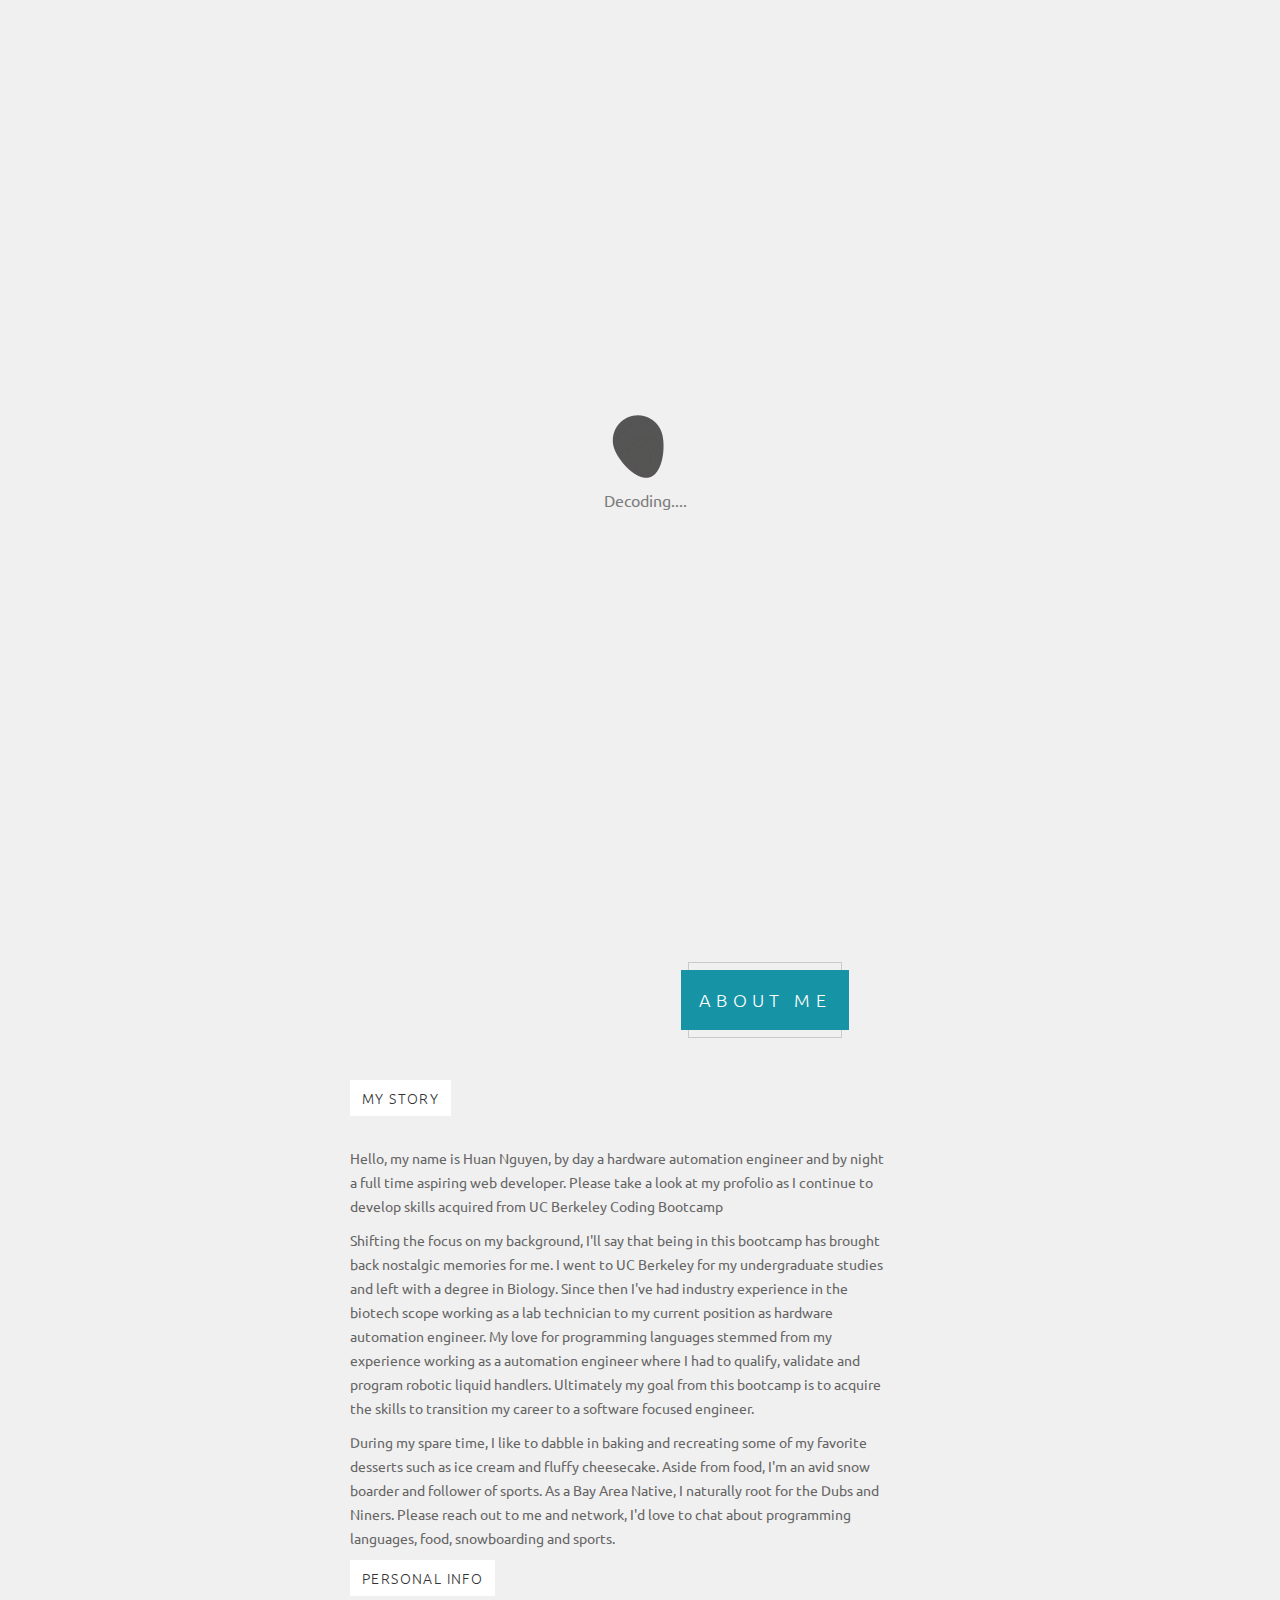
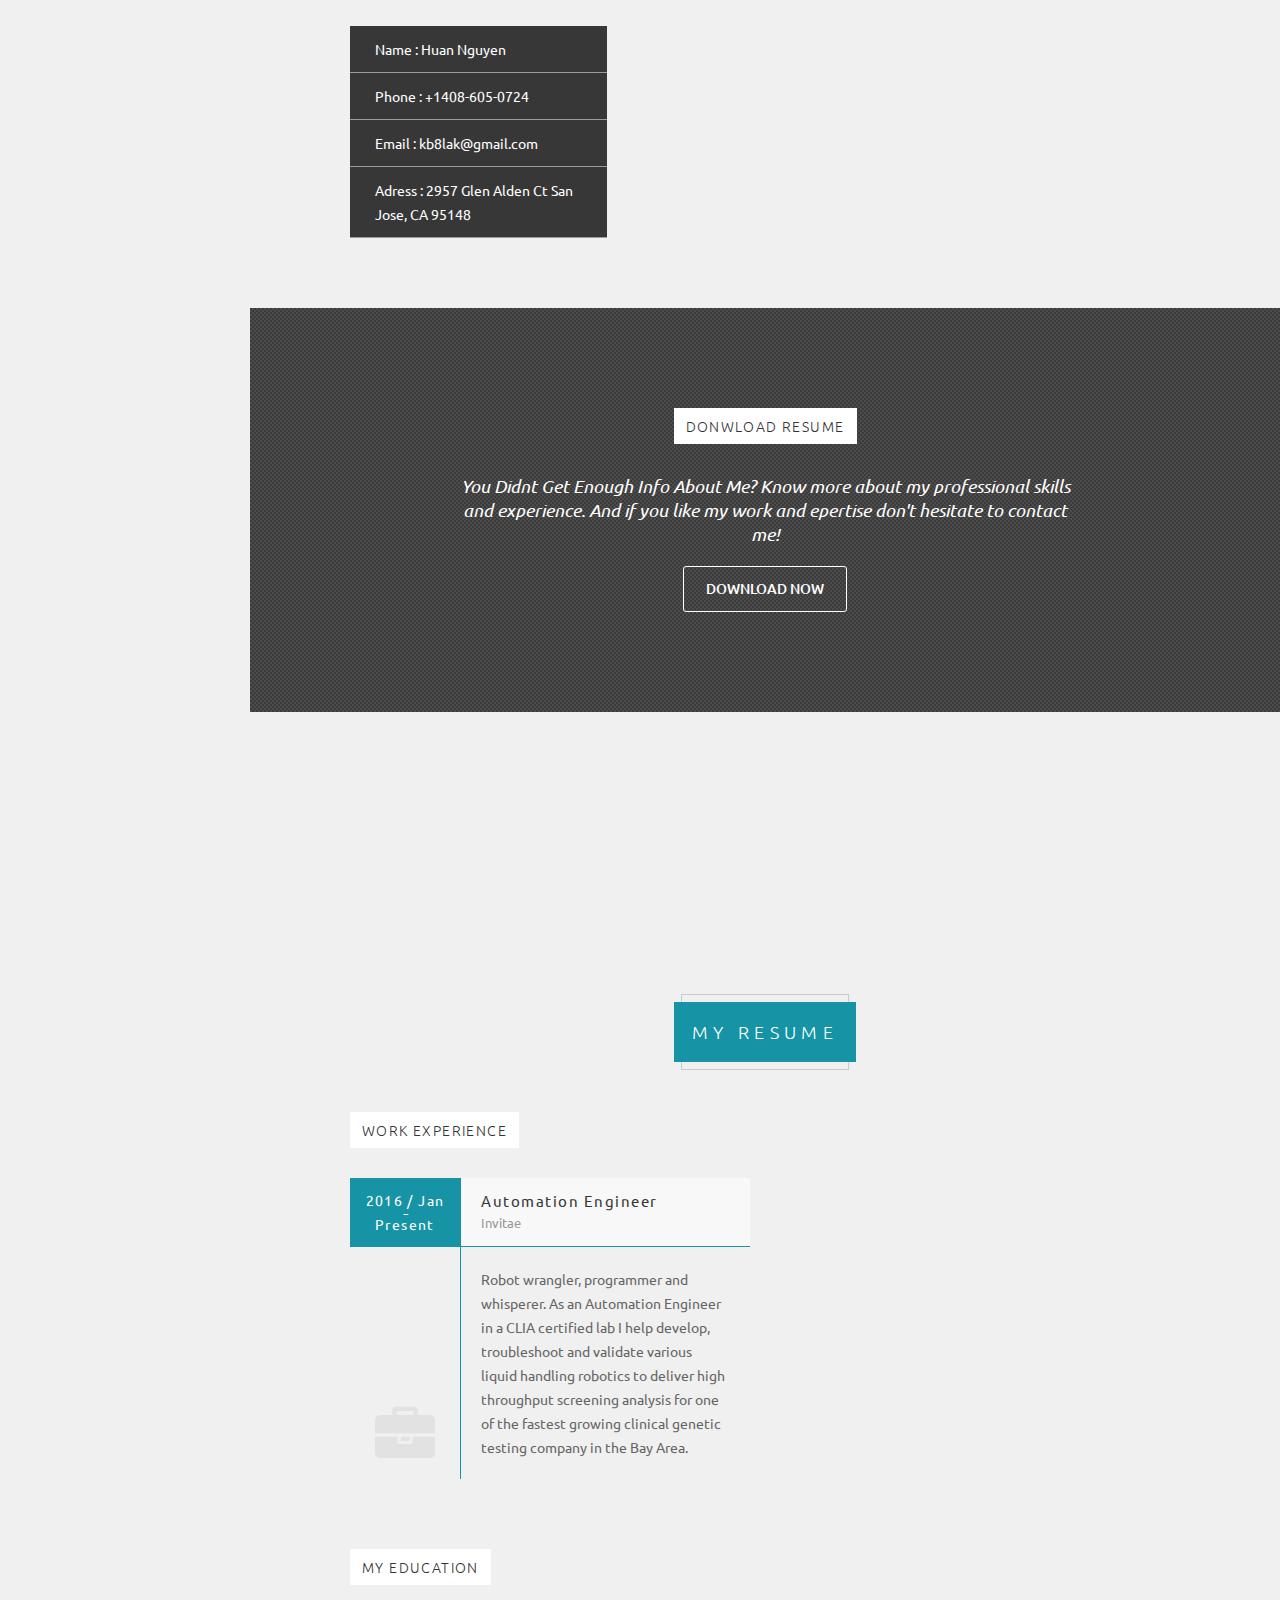
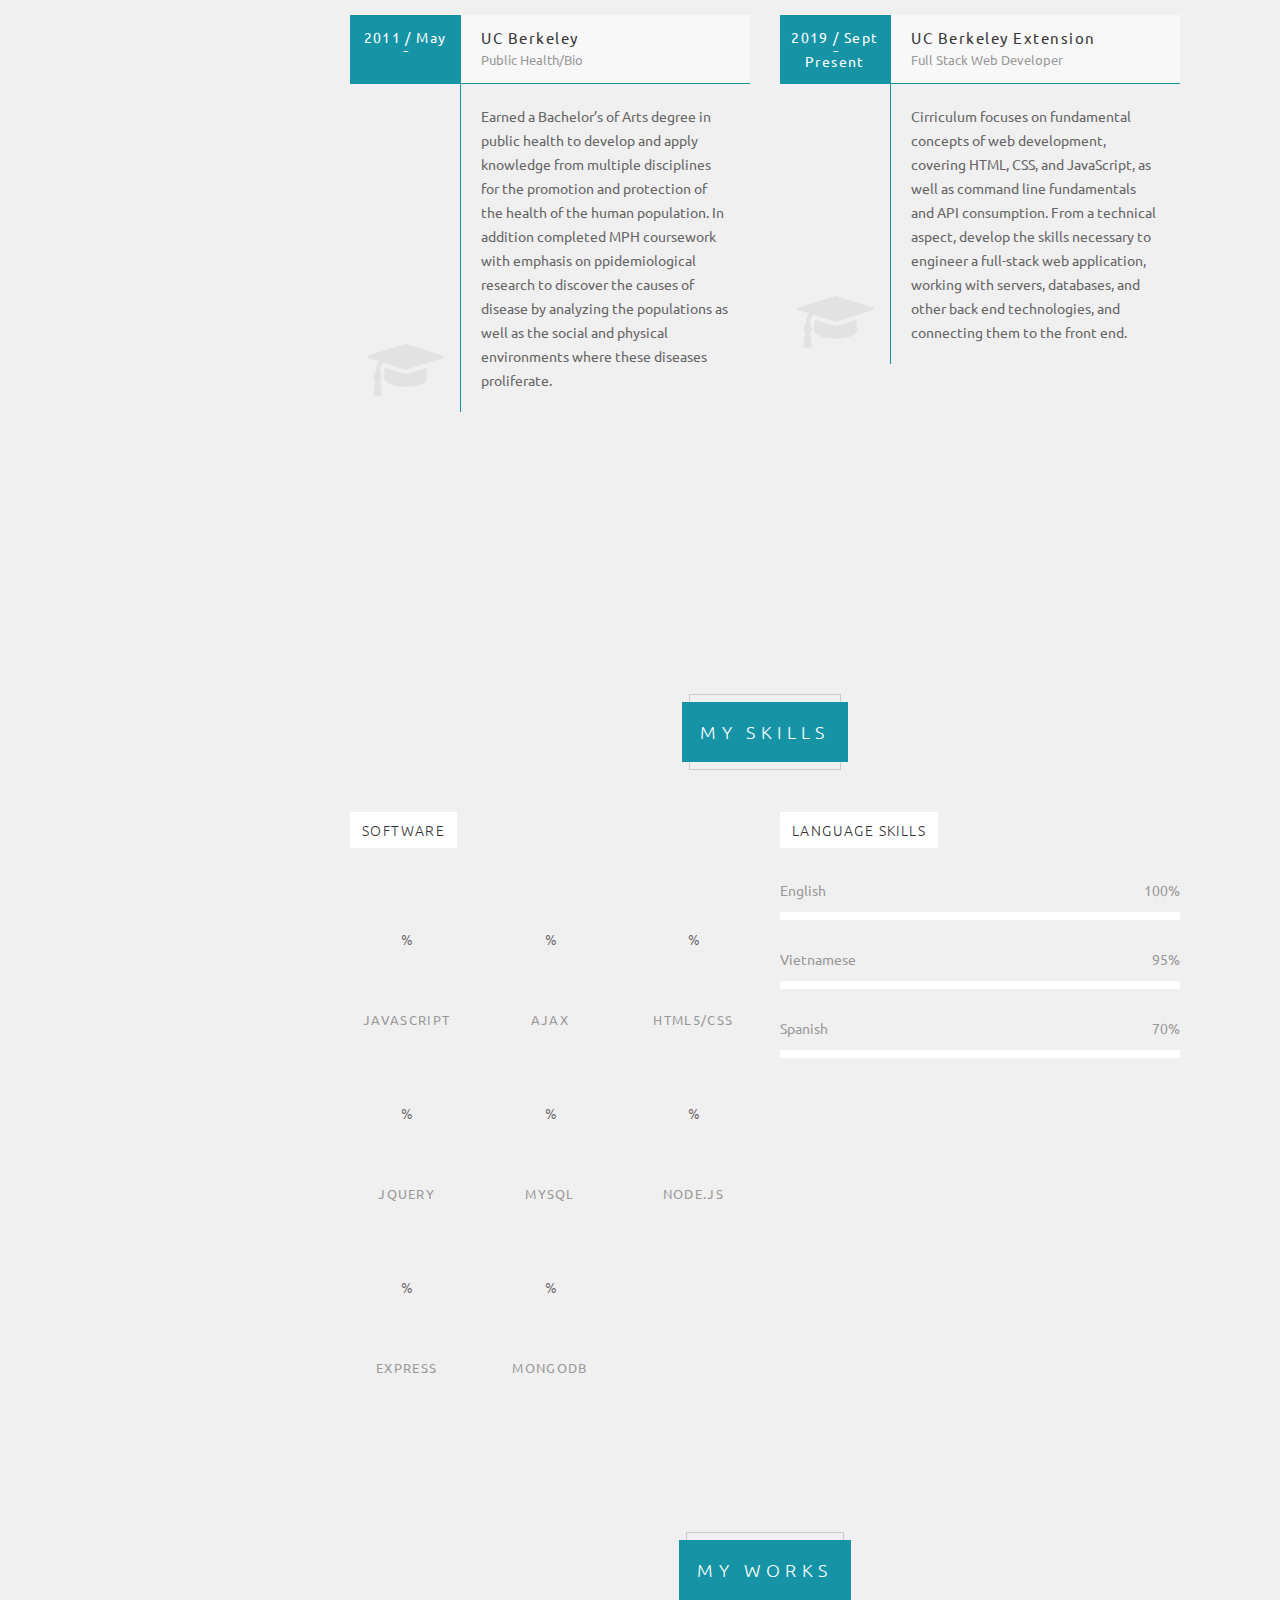
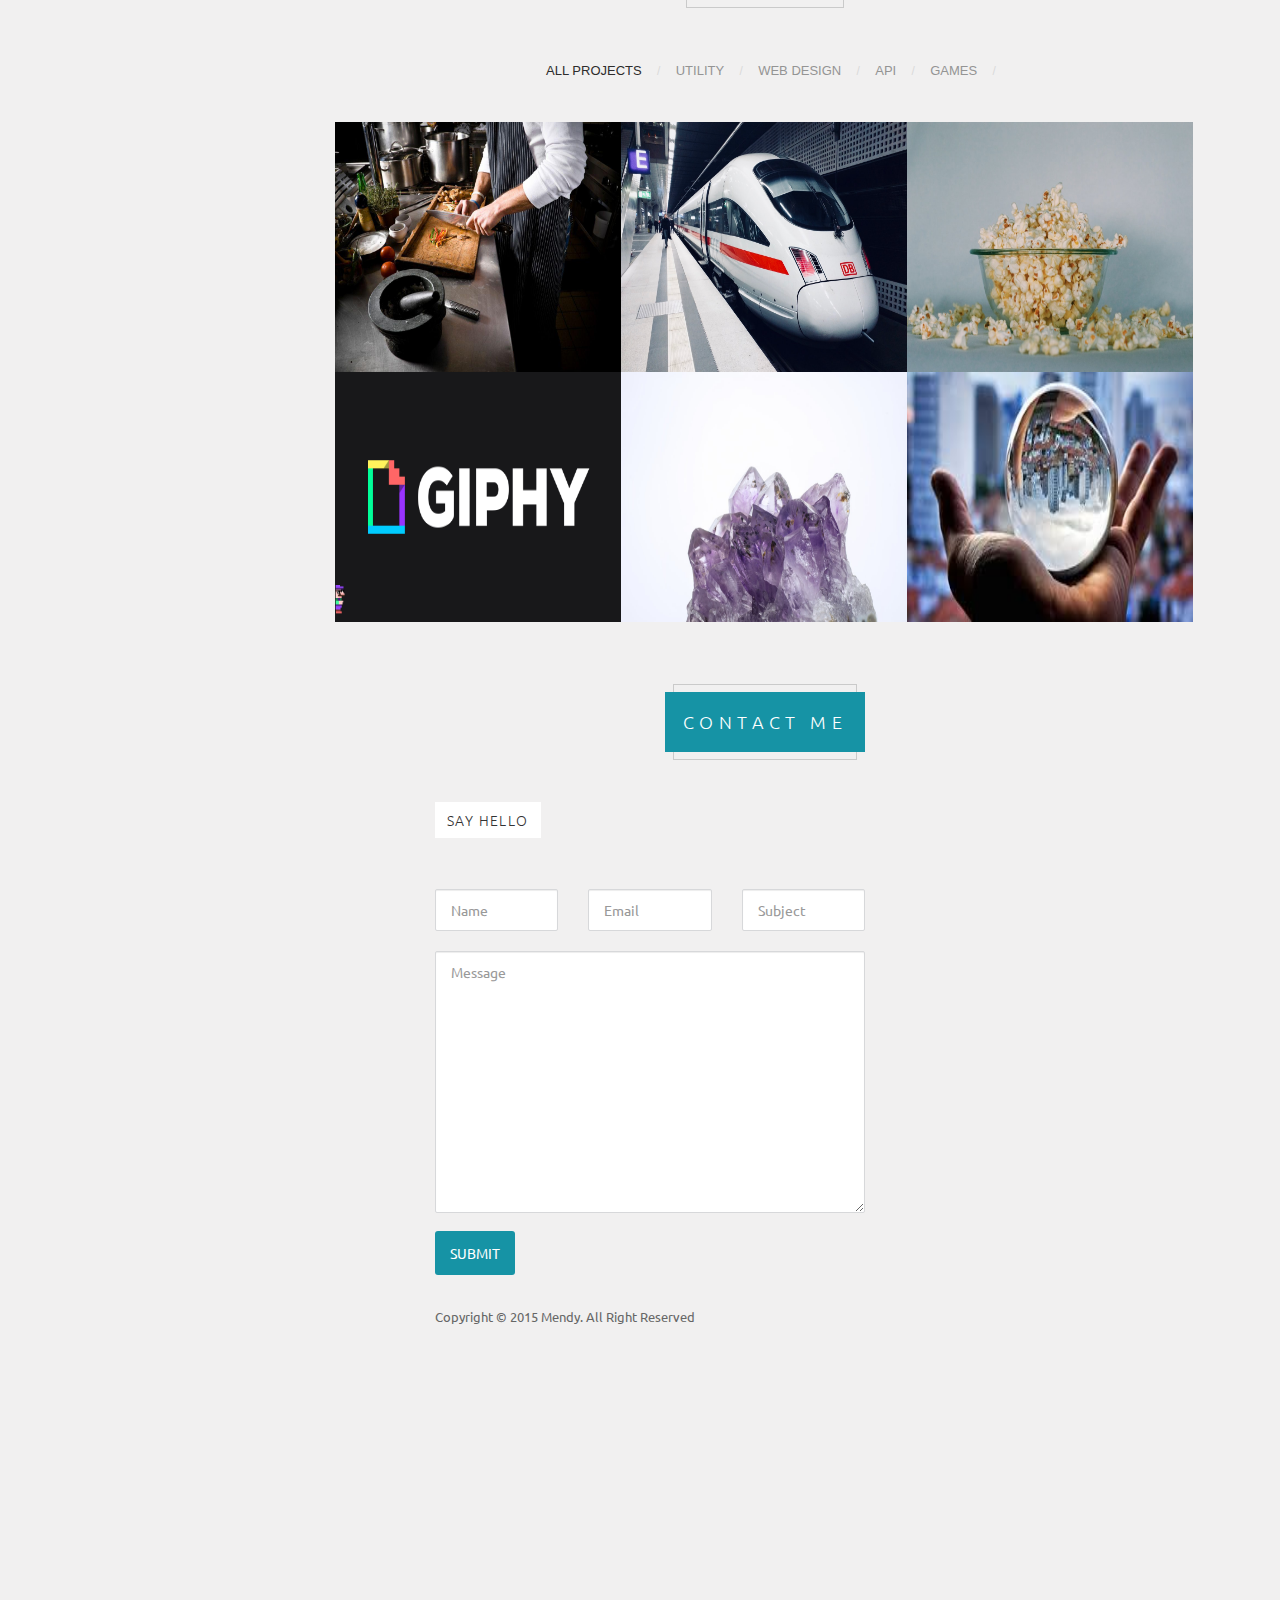
<file: index.html>
<!DOCTYPE html>
<html lang="en">

<head>
    <meta http-equiv="content-type" content="text/html; charset=UTF-8">
    <meta charset="utf-8">
    <meta name="viewport" content="width=device-width, initial-scale=1.0">
    <meta name="description" content="">
    <meta name="author" content="">
    <link rel="shortcut icon" href="./assets/images/background image.jpeg">

    <title>Huan's portfolio</title>

    <!-- Bootstrap core CSS -->
    <link href="./assets/css/base.css" rel="stylesheet">
    <link rel="stylesheet" class="alt" href="./assets/css/theme/teal.css">
</head>

<body>

    <!-- xxx Loader Start xxx -->
    <div id="pageloader">
        <div class="loader-item">
            <img src="./assets/images/preloader.gif" alt='loader' />
            <div>Decoding....</div>
        </div>
    </div>
    <!-- xxx End xxx -->

    <div id="wrapper">
        <header>
            <div class="navbar navbar-default navbar-static-top" role="navigation">
                <div class="navbar-header">
                    <button type="button" class="navbar-toggle" data-toggle="collapse" data-target=".navbar-collapse">
                        <span class="sr-only">Toggle navigation</span>
                        <span class="icon-bar"></span>
                        <span class="icon-bar"></span>
                        <span class="icon-bar"></span>
                    </button>
                    <div class="logo">
                    </div>
                </div>
                <div class="navbar-collapse collapse" id="bs-example-navbar-collapse-1">
                    <ul class="nav navbar-nav">
                        <li>
                        </li>
                        <li class="active"><a href="#home">Home</a></li>
                        <li><a href="#about">About</a></li>
                        <li><a href="#resume">Resume</a></li>
                        <li><a href="#skill">Skill</a></li>
                        <li><a href="#works">Works</a></li>
                        <li><a href="#contact">Contact</a></li>
                    </ul>
                </div>
            </div>
        </header>

        <div id="main-wrapper">
            <section id="home" class="page-content zero-pad">
                <div class="full">
                    <div class="full-img">
                        <div class="header-text">
                            <div class="author-img">
                                <img src="./assets/images/japan2.JPG" height=250px width=220px>
                            </div>
                            <h1 class="author-name">I'm <span>Huan</span>,</h1>
                            <div class="sub-title">Aspiring Web Developer <span>|
                                    <div class="social-icons">
                                        <ul id="bottom">
                                            <li><a title="Github" data-toggle="tooltip" class="img-circle"
                                                    href="https://github.com/huancal" target="blank"><i
                                                        class="fa fa-github"></i></a></li>
                                            <li><a title="Linkedin" data-toggle="tooltip" class="img-circle"
                                                    href="https://www.linkedin.com/in/huan-nguyen-8a0ab647/"
                                                    target="blank"><i class="fa fa-linkedin"></i></a></li>
                                        </ul>
                                    </div>
                            </div>
                        </div>
                    </div>
            </section>

            <section id="about" class="page-content">
                <div class="container-fluid">
                    <div class="main-head">
                        <h1>About me</h1>
                    </div>

                    <div class="row">
                        <div class="col-md-8">
                            <div class="sub-head">my story</div>
                            <p>Hello, my name is Huan Nguyen, by day a hardware automation engineer and by night a full
                                time
                                aspiring web developer. Please take a look at my profolio as I continue to develop
                                skills acquired from UC Berkeley Coding Bootcamp</p>
                            <p>Shifting the focus on my background, I'll say that being in this bootcamp has brought
                                back nostalgic
                                memories for me. I went to UC Berkeley for my undergraduate studies and left with a
                                degree in
                                Biology. Since then I've had industry experience in the biotech scope working as a lab
                                technician to
                                my current position as hardware automation engineer. My love for programming languages
                                stemmed from
                                my experience working as a automation engineer where I had to qualify, validate and
                                program robotic
                                liquid handlers. Ultimately my goal from this bootcamp is to acquire the skills to
                                transition my career
                                to a software focused engineer. </p>
                            <p>During my spare time, I like to dabble in baking and recreating some of my favorite
                                desserts such as ice
                                cream and fluffy cheesecake. Aside from food, I'm an avid snow boarder and follower of
                                sports. As a Bay
                                Area Native, I naturally root for the Dubs and Niners. Please reach out to me and
                                network, I'd love to
                                chat about programming languages, food, snowboarding and sports. </p>
                        </div>
                        <div class="col-md-8">
                            <div class="sub-head">personal info</div>
                            <div class="author-desk">
                                <div class="row">
                                    <div class="col-md-6 col-sm-6 col-xs-12">
                                        <div class="author-info">
                                            <ul>
                                                <li>Name : Huan Nguyen</li>
                                                <li>Phone : +1408-605-0724</li>
                                                <li>Email : kb8lak@gmail.com</li>
                                                <li>Adress : 2957 Glen Alden Ct San Jose, CA 95148</li>
                                            </ul>
                                        </div>
                                    </div>
                                </div>
                            </div>
                        </div>
                    </div>
                </div>

                <div class="download-resume parallax-area parallax-image" data-stellar-background-ratio="0.4">
                    <div class="page-overlay"></div>
                    <div class="text-center container-fluid">
                        <div class="sub-head">Donwload Resume</div>
                        <div class="resume-text">
                            <p>You Didnt Get Enough Info About Me? Know more about my professional skills and
                                experience. And
                                if you like my work and epertise don't hesitate to contact me!</p>
                            <a class="btn-border-round dark" href="./assets/resume/Huan Nguyen cover letter .pdf"
                                download="resume">Download now</a>
                        </div>
                    </div>
                </div>
            </section>

            <section id="resume" class="page-content">
                <div class="container-fluid">
                    <div class="main-head">
                        <h1>my resume</h1>
                    </div>

                    <div class="row">
                        <div class="col-md-12 smart-mar">
                            <div class="sub-head">Work Experience</div>
                        </div>
                        <div class="spacer">
                            <!-- Work Experience Loop -->
                            <div class="col-md-6 col-xs-12">
                                <div class="experience-wrap experience">
                                    <div class="date-wrap">
                                        2016 / Jan Present
                                    </div>
                                    <div class="text-wrap">
                                        <div class="organization-name">
                                            <h4>Automation Engineer</h4>
                                            <h5>Invitae</h5>
                                        </div>
                                        <div class="text-inner">
                                            Robot wrangler, programmer and whisperer. As an Automation Engineer in a
                                            CLIA certified lab
                                            I help develop, troubleshoot and validate various liquid handling robotics
                                            to deliver high
                                            throughput screening analysis for one of the fastest growing clinical
                                            genetic testing company in the Bay
                                            Area.
                                        </div>
                                    </div>
                                </div>
                            </div>
                            <div class="clearfix"></div>
                        </div>
                    </div>
                </div>

                <div class="container-fluid">
                    <div class="row">
                        <div class="col-md-12 smart-mar">
                            <div class="sub-head">My education</div>
                        </div>
                        <div class="spacer">
                            <!-- Work Experience Loop -->
                            <div class="col-md-6 col-xs-12">
                                <div class="experience-wrap education">
                                    <div class="date-wrap">
                                        2011 / May
                                    </div>
                                    <div class="text-wrap">
                                        <div class="organization-name">
                                            <h4>UC Berkeley</h4>
                                            <h5>Public Health/Bio</h5>
                                        </div>
                                        <div class="text-inner">
                                            Earned a Bachelor’s of Arts degree in public health to develop and apply
                                            knowledge from multiple disciplines for the
                                            promotion and protection of the health of the human population. In addition
                                            completed MPH coursework with emphasis on ppidemiological research to
                                            discover the causes of disease by
                                            analyzing the populations as well as the social and physical environments
                                            where these diseases proliferate.
                                        </div>
                                    </div>
                                </div>
                            </div>

                            <div class="col-md-6 col-xs-12">
                                <div class="experience-wrap education">
                                    <div class="date-wrap">
                                        2019 / Sept Present
                                    </div>
                                    <div class="text-wrap">
                                        <div class="organization-name">
                                            <h4>UC Berkeley Extension</h4>
                                            <h5>Full Stack Web Developer</h5>
                                        </div>
                                        <div class="text-inner">
                                            Cirriculum focuses on fundamental concepts of web development, covering
                                            HTML, CSS, and JavaScript, as well as command line fundamentals and API
                                            consumption. From a technical aspect, develop the skills necessary to
                                            engineer a full-stack web application, working with servers, databases, and
                                            other back end technologies, and connecting them to the front end.
                                        </div>
                                    </div>
                                </div>
                            </div>

                            <div class="clearfix"></div>
                        </div>
                    </div>
                </div>
            </section>


            <section id="skill" class="page-content">
                <div class="container-fluid">
                    <div class="main-head">
                        <h1>my Skills</h1>
                    </div>

                    <div class="row">

                        <div class="spacer clearfix">
                            <div class="col-md-6 col-xs-12">
                                <div class="sub-head">Software</div>
                                <div class="row piecharts" id="pie-charts">
                                    <div class="col-xs-6 col-lg-4 col-md-4">
                                        <span class="chart" data-percent="90">
                                            <span class="percent"></span>
                                        </span>
                                        <div class="skill-name">JavaScript</div>
                                    </div>
                                    <div class="col-xs-6 col-lg-4 col-md-4">
                                        <span class="chart" data-percent="90">
                                            <span class="percent"></span>
                                        </span>
                                        <div class="skill-name">AJAX</div>
                                    </div>
                                    <div class="col-xs-6 col-lg-4 col-md-4">
                                        <span class="chart" data-percent="95">
                                            <span class="percent"></span>
                                        </span>
                                        <div class="skill-name">HTML5/CSS</div>
                                    </div>
                                    <div class="col-xs-6 col-lg-4 col-md-4">
                                        <span class="chart" data-percent="90">
                                            <span class="percent"></span>
                                        </span>
                                        <div class="skill-name">Jquery</div>
                                    </div>
                                    <div class="col-xs-6 col-lg-4 col-md-4">
                                        <span class="chart" data-percent="90">
                                            <span class="percent"></span>
                                        </span>
                                        <div class="skill-name">MySQL</div>
                                    </div>
                                    <div class="col-xs-6 col-lg-4 col-md-4">
                                        <span class="chart" data-percent="80">
                                            <span class="percent"></span>
                                        </span>
                                        <div class="skill-name">Node.js</div>
                                    </div>
                                    <div class="col-xs-6 col-lg-4 col-md-4">
                                        <span class="chart" data-percent="80">
                                            <span class="percent"></span>
                                        </span>
                                        <div class="skill-name">Express</div>
                                    </div>
                                    <div class="col-xs-6 col-lg-4 col-md-4">
                                        <span class="chart" data-percent="50">
                                            <span class="percent"></span>
                                        </span>
                                        <div class="skill-name">MongoDB</div>
                                    </div>
                                </div>
                            </div>

                            <div class="col-md-6 col-xs-12">
                                <div class="sub-head">Language Skills</div>
                                <div class="skillbar-wrap">
                                    <div class="clearfix">
                                        <div class="pull-left">English</div>
                                        <div class="pull-right">100%</div>
                                    </div>
                                    <div class="skillbar" data-percent="100%">
                                        <div class="skillbar-bar"></div>
                                    </div>
                                </div>

                                <div class="skillbar-wrap">
                                    <div class="clearfix">
                                        <div class="pull-left">Vietnamese</div>
                                        <div class="pull-right">95%</div>
                                    </div>
                                    <div class="skillbar" data-percent="95%">
                                        <div class="skillbar-bar"></div>
                                    </div>
                                </div>
                                <div class="skillbar-wrap">
                                    <div class="clearfix">
                                        <div class="pull-left">Spanish</div>
                                        <div class="pull-right">70%</div>
                                    </div>
                                    <div class="skillbar" data-percent="75%">
                                        <div class="skillbar-bar"></div>
                                    </div>
                                </div>
                            </div>
                        </div>

                        <section id="works" class="page-content">
                            <div class="container-fluid">
                                <div class="main-head">
                                    <h1>my Works</h1>
                                </div>
                            </div>

                            <div id="filters-container" class="cbp-l-filters-alignCenter">
                                <div data-filter="*" class="cbp-filter-item-active cbp-filter-item">
                                    ALL PROJECTS <div class="cbp-filter-counter"></div>
                                </div> /
                                <div data-filter=".identity" class="cbp-filter-item">
                                    UTILITY <div class="cbp-filter-counter"></div>
                                </div> /
                                <div data-filter=".web-design" class="cbp-filter-item">
                                    WEB DESIGN <div class="cbp-filter-counter"></div>
                                </div> /
                                <div data-filter=".graphic" class="cbp-filter-item">
                                    API <div class="cbp-filter-counter"></div>
                                </div> /
                                <div data-filter=".logos" class="cbp-filter-item">
                                    GAMES <div class="cbp-filter-counter"></div>
                                </div> /
                                <!-- <div data-filter=".identity" class="cbp-filter-item">
                                    BACKEND CODE <div class="cbp-filter-counter"></div>
                                </div> / -->
                            </div>

                            <div id="grid-container" class="cbp">
                                <div class="cbp-item identity" class="cbp-item backend">
                                    <a href="https://project-2-chef-to-chef.herokuapp.com/" target="_blank">
                                        <div class="cbp-caption-defaultWrap">
                                            <img src="./assets/images/chefapp.jpg" alt="" width="290px" height="250px">
                                        </div>
                                        <div class="cbp-caption-activeWrap">
                                            <div class="cbp-l-caption-alignLeft">
                                                <div class="cbp-l-caption-body">
                                                    <div class="cbp-l-caption-title">Chef App</div>
                                                    <div class="cbp-l-caption-desc">Group Project</div>
                                                </div>
                                            </div>
                                        </div>
                                    </a>
                                </div>
                                <div class="cbp-item identity">
                                    <a href="https://huancal.github.io/Train_Schedule/" target="blank">
                                        <div class="cbp-caption-defaultWrap">
                                            <img src="./assets/images/train.jpeg" alt="" width="290px" height="250px">
                                        </div>
                                        <div class="cbp-caption-activeWrap">
                                            <div class="cbp-l-caption-alignLeft">
                                                <div class="cbp-l-caption-body">
                                                    <div class="cbp-l-caption-title">Train Scheduler</div>
                                                    <div class="cbp-l-caption-desc">By Huan Nguyen</div>
                                                </div>
                                            </div>
                                        </div>
                                    </a>
                                </div>
                                <div class="cbp-item web-design">
                                    <a href="https://adnanniaz77.github.io/PopCorn/index.html" target="blank">
                                        <div class="cbp-caption-defaultWrap">
                                            <img src="./assets/images/popcorn.jpeg" alt="" width="290px" height="250px">
                                        </div>
                                        <div class="cbp-caption-activeWrap">
                                            <div class="cbp-l-caption-alignLeft">
                                                <div class="cbp-l-caption-body">
                                                    <div class="cbp-l-caption-title">Real Time Movie Database</div>
                                                    <div class="cbp-l-caption-desc">By MAHM</div>
                                                </div>
                                            </div>
                                        </div>
                                    </a>
                                </div>
                                <div class="cbp-item graphic">
                                    <a href="https://huancal.github.io/GIPHY-API/" target="blank">
                                        <div class="cbp-caption-defaultWrap">
                                            <img src="./assets/images/giphy.gif" alt="" width="290px" height="250px">
                                        </div>
                                        <div class="cbp-caption-activeWrap">
                                            <div class="cbp-l-caption-alignLeft">
                                                <div class="cbp-l-caption-body">
                                                    <div class="cbp-l-caption-title">GIPHY Lookups </div>
                                                    <div class="cbp-l-caption-desc">By Huan Nguyen </div>
                                                </div>
                                            </div>
                                        </div>
                                    </a>
                                </div>
                                <div class="cbp-item logos">
                                    <a href="https://huancal.github.io/Unit-4-Game/" target="blank">
                                        <div class="cbp-caption-defaultWrap">
                                            <img src="./assets/images/crystal.jpeg" alt="" width="290px" height="250px">
                                        </div>
                                        <div class="cbp-caption-activeWrap">
                                            <div class="cbp-l-caption-alignLeft">
                                                <div class="cbp-l-caption-body">
                                                    <div class="cbp-l-caption-title">Crystal Collector</div>
                                                    <div class="cbp-l-caption-desc">By Huan Nguyen</div>
                                                </div>
                                            </div>
                                        </div>
                                    </a>
                                </div>
                                <div class="cbp-item logos">
                                    <a href="https://huancal.github.io/Psychic-Game/" target="blank">
                                        <div class="cbp-caption-defaultWrap">
                                            <img src="./assets/images/psychic.jpeg" alt="" width="290px" height="250px">
                                        </div>
                                        <div class="cbp-caption-activeWrap">
                                            <div class="cbp-l-caption-alignLeft">
                                                <div class="cbp-l-caption-body">
                                                    <div class="cbp-l-caption-title">Psyhic Game</div>
                                                    <div class="cbp-l-caption-desc">By Huan Nguyen</div>
                                                </div>
                                            </div>
                                        </div>
                                    </a>
                                </div>
                            </div>

                            <section id="contact" class="page-content zero-pad">
                                <div class="container-fluid">
                                    <div class="main-head">
                                        <h1>contact me</h1>
                                    </div>

                                    <div class="row">
                                        <div class="col-sm-8">
                                            <div class="sub-head">Say Hello</div>
                                            <p></p>

                                            <div class="row">
                                                <div class="col-lg-12">
                                                    <div>
                                                        <div id="sucessmessage"> </div>
                                                    </div>
                                                </div>
                                                <form novalidate id="contact_form" method="post" action="#">
                                                    <div class="col-sm-4">
                                                        <input type="text" placeholder="Name" class="form-control"
                                                            id="name" name="name">
                                                    </div>
                                                    <div class="col-sm-4">
                                                        <input type="text" placeholder="Email" class="form-control"
                                                            id="email" name="email">
                                                    </div>
                                                    <div class="col-sm-4">
                                                        <input type="text" placeholder="Subject" class="form-control"
                                                            id="subject" name="subject">
                                                    </div>
                                                    <div class="col-lg-12">
                                                        <textarea placeholder="Message" rows="12" class="form-control"
                                                            id="comment" name="comment"></textarea>
                                                    </div>
                                                    <div class="col-lg-12">
                                                        <button class="form-btn" type="submit">Submit</button>
                                                    </div>
                                                </form>
                                            </div>
                                        </div>
                                    </div>
                                </div>


                                <section class="copyright">
                                    <div class="container-fluid bt-5">
                                        <div class="row">
                                            <div class="col-sm-6 bt-5">
                                                Copyright &copy; 2015 Mendy. All Right Reserved
                                            </div>
                                        </div>
                                    </div>
                                </section>
                    </div>
                </div>

                <!-- xxx Back To Top xxx -->
                <div id="back-top">
                    <a class="img-circle" href="#top">
                        <i class="fa fa-angle-up"></i>
                    </a>
                </div>
                <!-- xxx End xxx -->

                <!-- Core JavaScript
    ================================================== -->
                <!-- Placed at the end of the document so the pages load faster -->
                <script type="text/javascript" src="./assets/js/jquery-min.js"></script>
                <script type="text/javascript" src="./assets/js/bootstrap.js"></script>
                <script type="text/javascript" src="./assets/js/jasny-bootstrap.js"></script>
                <script type="text/javascript" src="./assets/js/owl.carousel.min.js"></script>
                <script type="text/javascript" src="./assets/js/onepage-nav.js"></script>
                <script type="text/javascript" src="./assets/js/jquery.nicescroll.min.js"></script>
                <script type="text/javascript" src="./assets/js/stellar.js"></script>
                <script type="text/javascript" src="./assets/js/waypoints.min.js"></script>
                <script type="text/javascript" src="./assets/js/jquery.easypiechart.min.js"></script>
                <script type="text/javascript" src="./assets/js/jquery.appear.min.js"></script>
                <script type="text/javascript" src="./assets/js/jquery.counterup.min.js"></script>
                <script type="text/javascript" src="./assets/js/jquery.cubeportfolio.min.js"></script>
                <script type="text/javascript" src="./assets/js/jquery.validate.min.js"></script>
                <script type="text/javascript" src="./assets/js/jflickrfeed.min.js"></script>


                <script type="text/javascript" src="http://maps.google.com/maps/api/js?sensor=false"></script>
                <script type="text/javascript" src="./assets/js/jquery.gmap.min.js"></script>


                <script type="text/javascript" src="./assets/js/site-custom.js"></script>
                <script type="text/javascript">
                    if ($(window).width() > 992) {
                        jQuery(document).ready(function () {
                            function autosize_homepage_image() {
                                var height = jQuery(window).height();
                                jQuery('#home .full').css('height', height + 'px');
                            }
                            jQuery(function () {
                                autosize_homepage_image();
                                jQuery(window).resize(function () {
                                    autosize_homepage_image();
                                })
                            });
                        }); //ready
                    } else {
                        jQuery(window).resize(function () {
                            autosize_homepage_image();
                        })
                    }
                </script>
</body>

</html>
</file>
<file: assets/css/theme/teal.css>
/* Text Theme Color */
a, .author-name span, .thumb, .awards-text h3 span, .counter, #grid-container .cbp-l-caption-title, .btn-square:hover, .theme-tab .nav-tabs > li.active > a, .theme-tab .nav-tabs > li.active > a:hover, .theme-tab .nav-tabs > li.active > a:focus, .jumbotron h1{color:#1693A5;}

/* Background Theme Color */
.logo a::after, .owl-controls .owl-dot.active span, .owl-controls.clickable .owl-dot:hover span, .owl-controls .owl-dot:hover span, .navbar-default .navbar-nav > .active > a, .navbar-default .navbar-nav > .active > a:focus, .navbar-default .navbar-nav > .active > a:hover, .navbar-default .navbar-nav > li > a:focus, .navbar-default .navbar-nav > li > a:hover, .enter-btn, .main-head h1, .hobbies-wrap, .btn-border-round.dark:hover, .date-wrap, .icon-wrap, .skillbar-bar, .price-box, .singup-btn a:hover, .callout-box, .btn-round, #contact_form .form-btn, .theme-accordian .panel-default > .panel-heading.actives, .btn-border-round:hover, .theme-tab .nav > li > a:hover, .theme-accordian .panel-default > .panel-heading:hover, .alert-theme, .share-this .social-icons ul li a:hover, .reply-btn a, .tags a:hover{background-color:#1693A5;}

/* Border Theme Color */
.logo a, .btn-border-round.dark:hover, .organization-name, .text-wrap, .btn-border-round:hover, .theme-tab .nav > li > a:hover{
	border-color:#1693A5;
}
</file>
<file: assets/css/base.css>
@import url("bootstrap.min.css"); 				/* Main Bootstrap */
@import url("animate.min.css"); 				/* Animate Style */
@import url("font-awesome.min.css"); 			/* Iconic Fonts */
/*@import url("simple-sidebar.css");*/			/* Offcanvas Navigation */
@import url("style.css"); 						/* Default Stylesheet */
@import url("cubeportfolio.min.css"); 			/* Portfolio Grid */
@import url("grid.css"); 						/* Smart Devices */
@import url("owl.carousel.css"); 				/* Owl Carousel Slider */
@import url("jquery.fancybox.css"); 			/* Lightbox Popup */
@import url("http://fonts.googleapis.com/css?family=Ubuntu:400,400italic,300italic,300,500,500italic,700.css");				/* Google Font */
</file>
